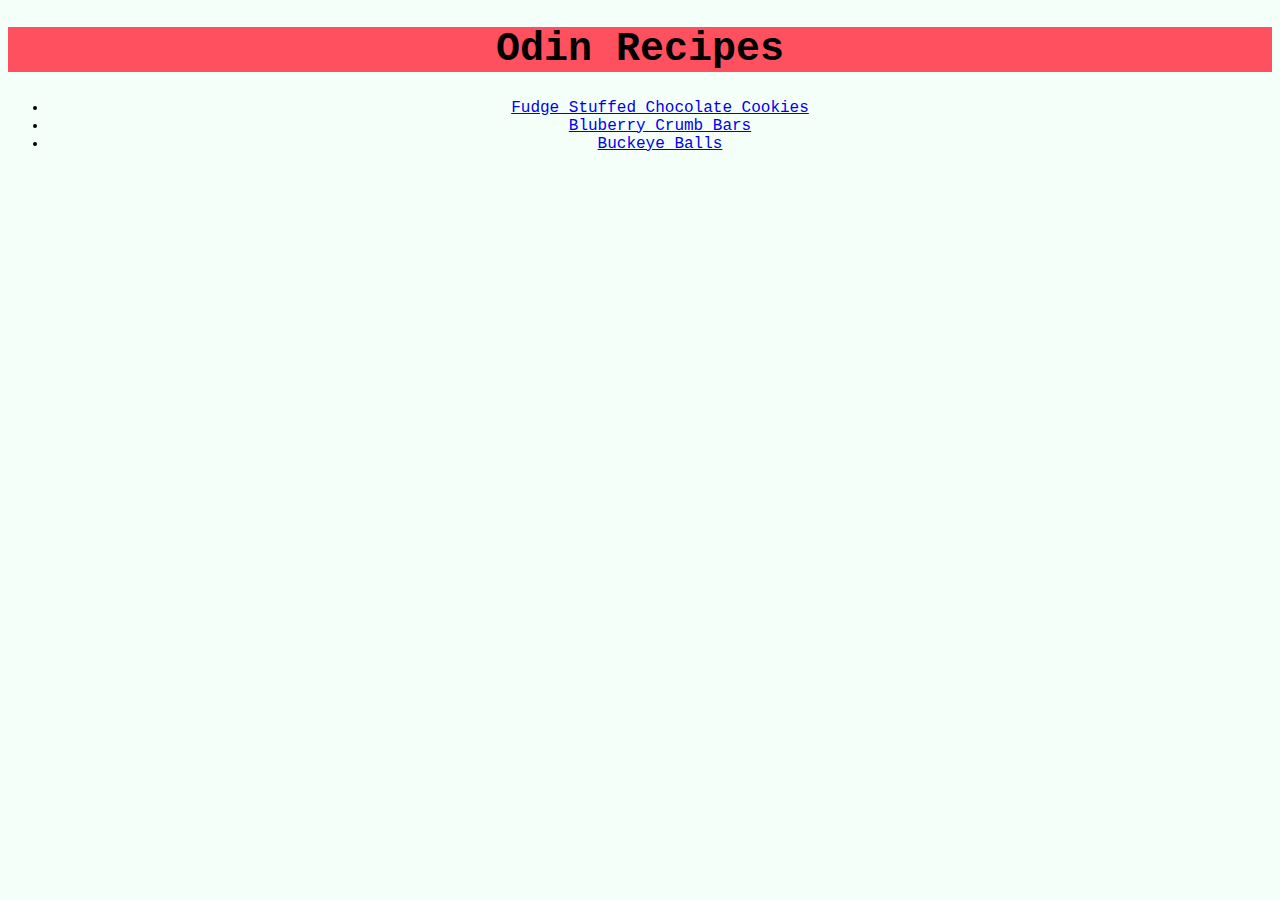
<file: index.html>
<!DOCTYPE html>
<html lang="en">
    <head>
        <meta charset="utf-8">
        <title>Odin Recipes</title>
        <link rel="stylesheet" href="styles.css">
    </head>
    <body>
        <h1>Odin Recipes</h1>
        <ul>
            <li><a href="fudge-cookies.html">Fudge Stuffed Chocolate Cookies</a></li>
            <li><a href="crumb-bars.html">Bluberry Crumb Bars</a></li>
            <li><a href="buckeye-balls.html">Buckeye Balls</a></li>
    </body>
</html>
</file>
<file: styles.css>
* {font-family:"Courier New", monospace;
background-color:mintcream}

h1{font-size:40px;
text-align:center;
background-color:rgb(255, 80, 95)}

ul{text-align: center;
font-size: 16px;
}

a {color:}
</file>
